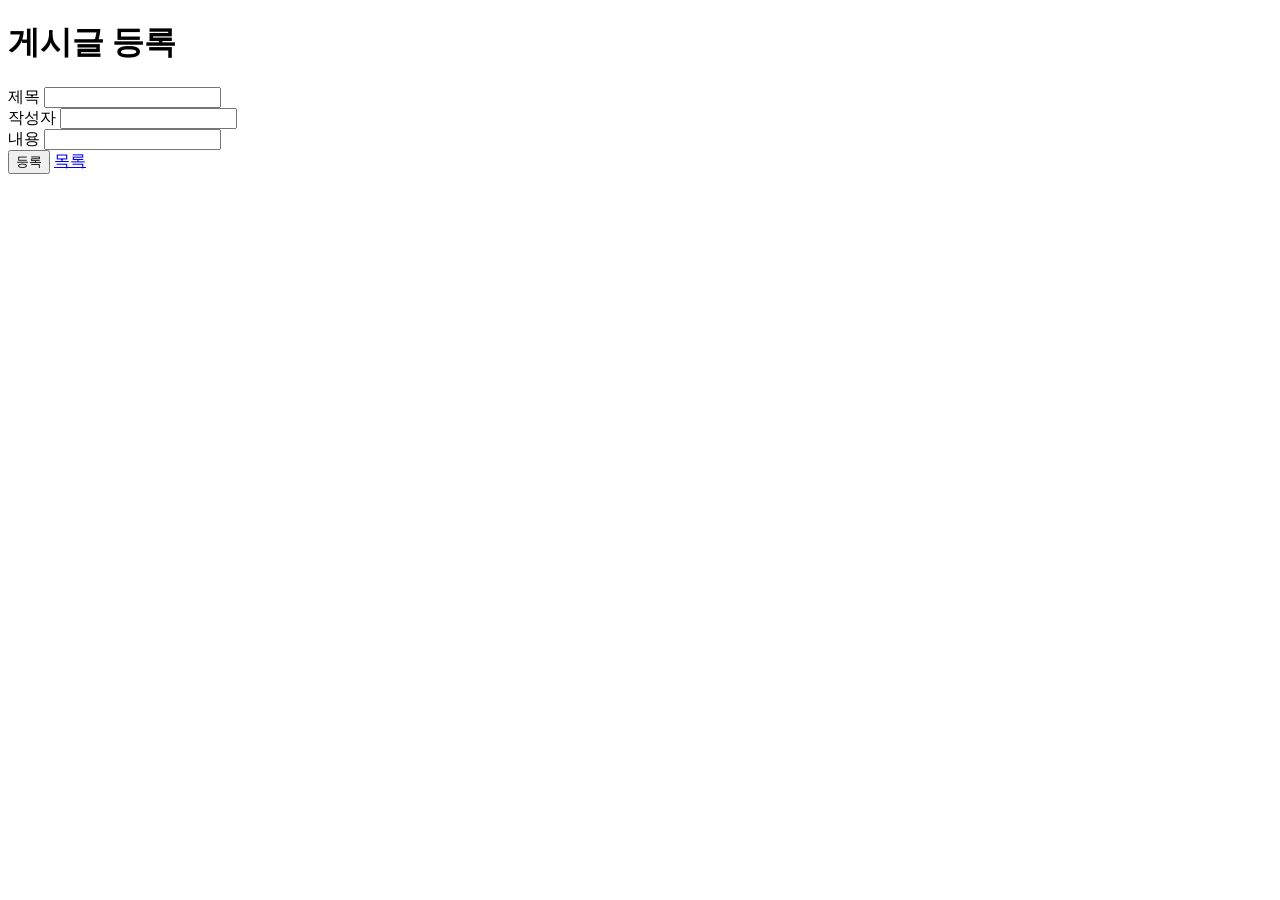
<file: project2/src/main/resources/templates/Post/insert.html>
<!DOCTYPE html>
<html lang="en">
<head>
    <meta charset="UTF-8">
    <meta name="viewport" content="width=device-width, initial-scale=1.0">
    <link rel="stylesheet" th:href="@{/css/insert.css}">
    <title>List</title>
</head>
<body>
    <div class="container">
        <div class="card">
            <h1>게시글 등록</h1>
            <form th:action="@{/Post/insert}" action="/Post/insert" method="post">
                <div class="field">
                    <label for="title">제목</label>
                    <input id="title" name="title" type="text" required>
                </div>
                <div class="field">
                    <label for="writer">작성자</label>
                    <input id="writer" name="writer" type="text" required>
                </div>
                <div class="field">
                    <label for="content">내용</label>
                    <input id="content" name="content" type="text" required>
                </div>
                <div class="actions">
                    <button class="btn btn-save" type="submit">등록</button>
                    <a class="btn btn-list" th:href="@{/Post/list}" href="/Post/list">목록</a>
                </div>
            </form>
        </div>
    </div>
    
</body>
</html>
</file>
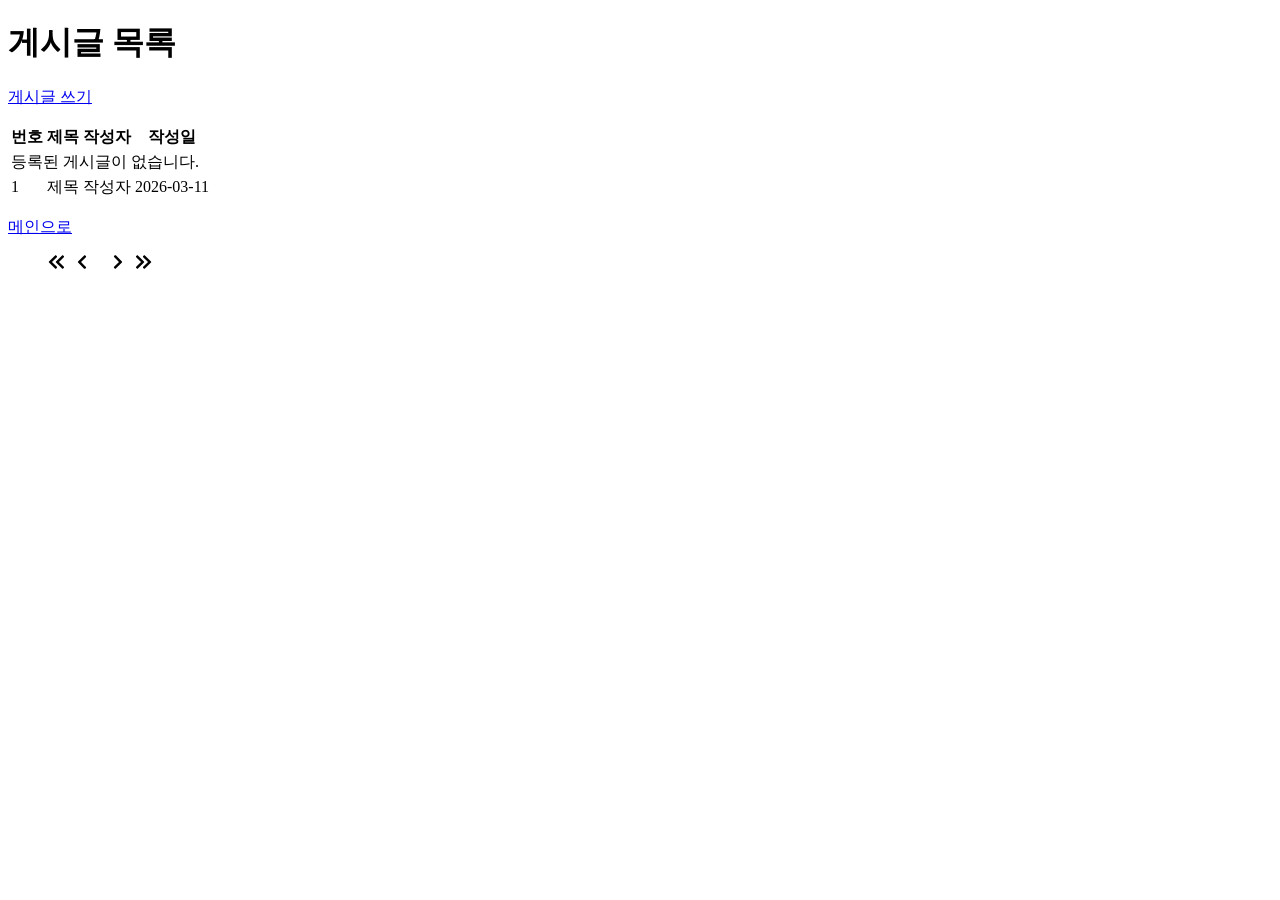
<file: project2/src/main/resources/templates/Post/list.html>
<!DOCTYPE html>
<html lang="en">
<head>
    <meta charset="UTF-8">
    <meta name="viewport" content="width=device-width, initial-scale=1.0">
    <link rel="stylesheet" th:href="@{/css/list.css}">
    <title>list</title>
</head>
<body>
    <div class="container">
        <div class="top">
            <h1>게시글 목록</h1>
            <a class="goinsert" href="/Post/insert">게시글 쓰기</a>
        </div>
        <p class="muted" th:if="${message}" th:text="${message}"></p>
        <table>
            <thead>
                <tr>
                    <th>번호</th>
                    <th>제목</th>
                    <th>작성자</th>
                    <th>작성일</th>
                </tr>
            </thead>
            <tbody>
                <tr th:if="${#lists.isEmpty(list)}">
                    <td colspan="4">등록된 게시글이 없습니다.</td>
                </tr>
                <tr th:each="post : ${list}">
                    <td th:text="${post.no}">1</td>
                    <td>
                        <a th:href="@{/Post/read/{no}(no=${post.no})}" th:text="${post.title}">제목</a>
                    </td>
                    <td th:text="${post.writer}">작성자</td>
                    <td th:text="${#dates.format(post.createdAt, 'yyyy-MM-dd')}">2026-03-11</td>
                </tr>
            </tbody>
        </table>
        <p><a th:href="@{/}" href="/">메인으로</a></p>
        
        <th:block th:if="${pageInfo.pages > 0}">
        <div class="pagination flex justify-content-center">
            <ul style="display: flex; list-style-type: none; gap: 10px;">
                <li th:if="${pageInfo.pageNum > 1}">
                    <a th:href="@{/Post/list(page=1, size=${pageInfo.pageSize})}">
                    <svg xmlns="http://www.w3.org/2000/svg" viewBox="0 0 448 512" width="16" height="16" fill="currentColor" transform="scale(-1, 1)">
                        <path d="M224 239L29.66 44.66c-9.37-9.37-24.57-9.37-33.94 0L-26.34 67c-9.37 9.37-9.37 24.57 0 33.94L128.97 256-26.34 410.05c-9.37 9.37-9.37 24.57 0 33.94l22.34 22.34c9.37 9.37 24.57 9.37 33.94 0L224 273c9.37-9.37 9.37-24.57 0-33.94zM448 273L253.66 467.34c-9.37 9.37-24.57 9.37-33.94 0L197.34 445c-9.37-9.37-9.37-24.57 0-33.94L352.97 256 197.34 100.95c-9.37-9.37-9.37-24.57 0-33.94l22.34-22.34c9.37-9.37 24.57-9.37 33.94 0L448 239c9.37 9.37 9.37 24.57 0 33.94z"/>
                    </svg>
                    </a>
                </li>
                <li th:if="${pageInfo.hasPreviousPage}">
                    <a th:href="@{/Post/list(page=${pageInfo.prePage}, size=${pageInfo.pageSize})}">
                    <svg xmlns="http://www.w3.org/2000/svg" viewBox="0 0 320 512" width="16" height="16" fill="currentColor"><path d="M34.52 239l194.34-194.34c9.37-9.37 24.57-9.37 33.94 0l22.34 22.34c9.37 9.37 9.37 24.57 0 33.94L128.97 256l156.17 156.17c9.37 9.37 9.37 24.57 0 33.94l-22.34 22.34c-9.37 9.37-24.57 9.37-33.94 0L34.52 273c-9.37-9.37-9.37-24.57 0-33.94z"/></svg>
                    </a>
                </li>
                <li th:each="i : ${#numbers.sequence(pagination.start, pagination.end)}">
                    <a  th:href="@{/Post/list(page=${i}, size=${pageInfo.pageSize})}" 
                        th:text="${i}"
                        class="page"
                        th:classappend="${pageInfo.pageNum == i} ? 'active' : ''"></a>
                </li>
                <li th:if="${pageInfo.hasNextPage}">
                    <a th:href="@{/Post/list(page=${pageInfo.nextPage}, size=${pageInfo.pageSize})}">
                    <svg xmlns="http://www.w3.org/2000/svg" viewBox="0 0 320 512" width="16" height="16" fill="currentColor"><path d="M285.48 273l-194.34 194.34c-9.37 9.37-24.57 9.37-33.94 0l-22.34-22.34c-9.37-9.37-9.37-24.57 0-33.94L191.03 256 34.86 99.83c-9.37-9.37-9.37-24.57 0-33.94l22.34-22.34c9.37-9.37 24.57-9.37 33.94 0L285.48 239c9.37 9.37 9.37 24.57 0 33.94z"/></svg>
                    </a>
                </li>
                <li th:if="${pageInfo.pageNum < pageInfo.pages}">
                    <a th:href="@{/Post/list(page=${pageInfo.pages}, size=${pageInfo.pageSize})}">
                    <svg xmlns="http://www.w3.org/2000/svg" viewBox="0 0 448 512" width="16" height="16" fill="currentColor">
                        <path d="M224 239L29.66 44.66c-9.37-9.37-24.57-9.37-33.94 0L-26.34 67c-9.37 9.37-9.37 24.57 0 33.94L128.97 256-26.34 410.05c-9.37 9.37-9.37 24.57 0 33.94l22.34 22.34c9.37 9.37 24.57 9.37 33.94 0L224 273c9.37-9.37 9.37-24.57 0-33.94zM448 273L253.66 467.34c-9.37 9.37-24.57 9.37-33.94 0L197.34 445c-9.37-9.37-9.37-24.57 0-33.94L352.97 256 197.34 100.95c-9.37-9.37-9.37-24.57 0-33.94l22.34-22.34c9.37-9.37 24.57-9.37 33.94 0L448 239c9.37 9.37 9.37 24.57 0 33.94z"/>
                    </svg>
                    </a>
                </li>
            </ul>
        </div>
        </th:block>
    </div>
</body>
</html>
</file>
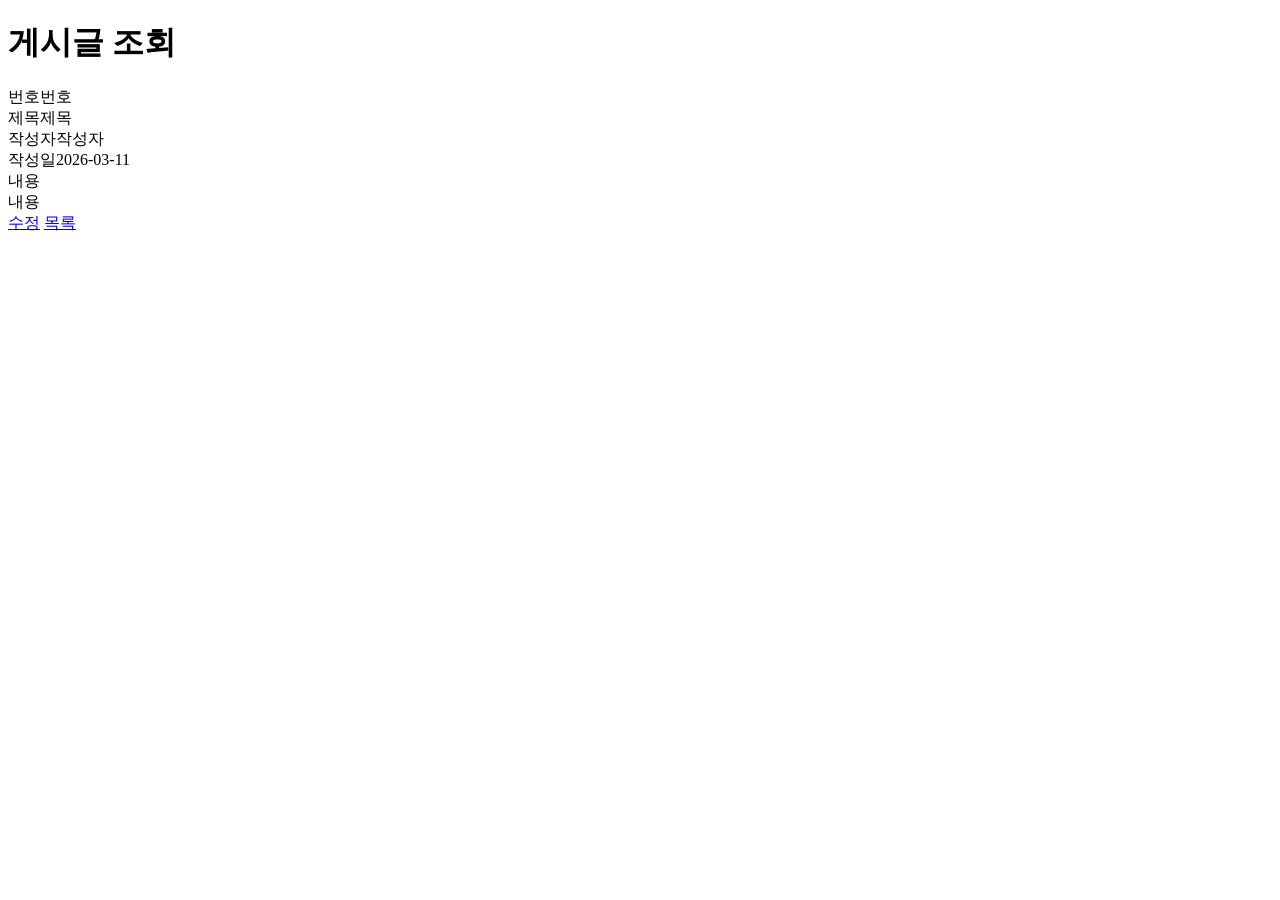
<file: project2/src/main/resources/templates/Post/read.html>
<!DOCTYPE html>
<html lang="en">
<head>
    <meta charset="UTF-8">
    <meta name="viewport" content="width=device-width, initial-scale=1.0">
    <link rel="stylesheet" th:href="@{/css/read.css}">
    <title>read</title>
</head>
<body>
    <div class="container">
        <div class="card">
            <h1>게시글 조회</h1>
            <div class="row"><span class="label">번호</span><span th:text="${post.no}">번호</span></div>
            <div class="row"><span class="label">제목</span><span th:text="${post.title}">제목</span></div>
            <div class="row"><span class="label">작성자</span><span th:text="${post.writer}">작성자</span></div>
            <div class="row"><span class="label">작성일</span><span th:text="${#dates.format(post.createdAt, 'yyyy-MM-dd HH:mm')}">2026-03-11</span></div>
            <div class="row"><span class="label">내용</span></div>
            <div class="content" th:text="${post.content}">내용</div>
        </div>
        
        <div class="actions">
            <a class="btn btn-edit" th:href="@{/Post/update(no=${post.no})}" href="/Post/update">수정</a>
			<a class="btn btn-list" th:href="@{/Post/list}" href="../Post/list.html">목록</a>
		</div>
    </div>
</body>
</html>
</file>
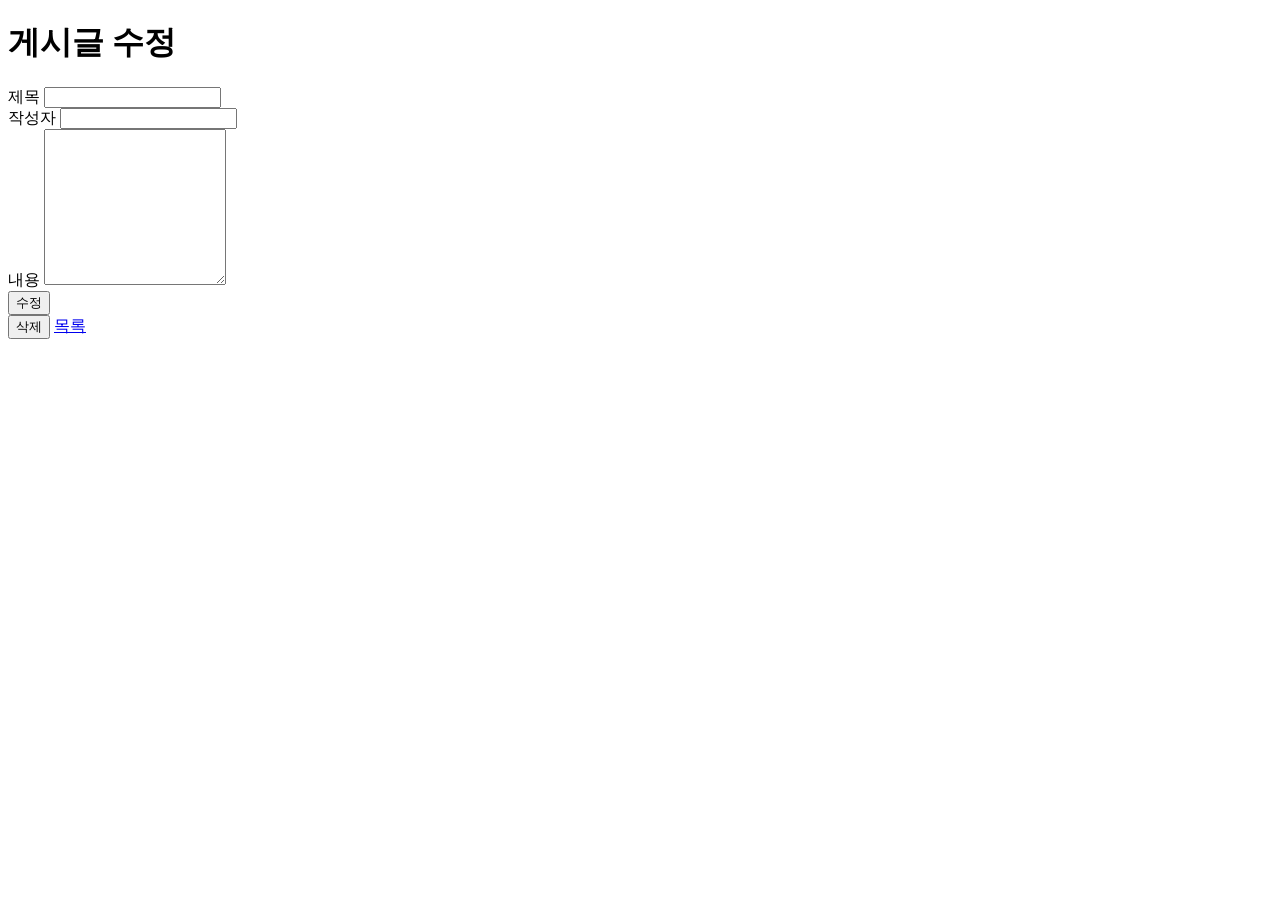
<file: project2/src/main/resources/templates/Post/update.html>
<!DOCTYPE html>
<html lang="en">
<head>
    <meta charset="UTF-8">
    <meta name="viewport" content="width=device-width, initial-scale=1.0">
    <link rel="stylesheet" th:href="@{/css/update.css}">
    <title>update</title>
</head>
<body>
    <div class="container">
        <div class="card">
            <h1>게시글 수정</h1>
            <form th:action="@{/Post/update}" action="../Post/update.html" method="post">
                <input type="hidden" name="no" th:value="${post.no}">
                <div class="field">
                    <label for="title">제목</label>
                    <input id="title" name="title" th:value="${post.title}">
                </div>

                <div class="field">
                    <label for="writer">작성자</label>
                    <input id="writer" name="writer" th:value="${post.writer}" readonly>
                </div>

                <div class="field">
                    <label for="content">내용</label>
                    <textarea id="content" name="content" rows="10" th:text="${post.content}"></textarea>
                </div>

                <div class="actions">
                    <button class="btn btn-update" type="submit">수정</button>
                </div>
            </form>

            <form th:action="@{/Post/delete}" action="/Post/delete" method="post" class="btnporm">
                <input type="hidden" name="no" th:value="${post.no}">
                <div class="actions">
                    <button class="btn btn-delete" type="submit" onclick="return confirm('정말 삭제하시겠습니까?');">삭제</button>
                    <a class="btn btn-list" th:href="@{/Post/list}" href="/Post/list">목록</a>
                </div>
            </form>
        </div>
    </div>
</body>
</html>
</file>
